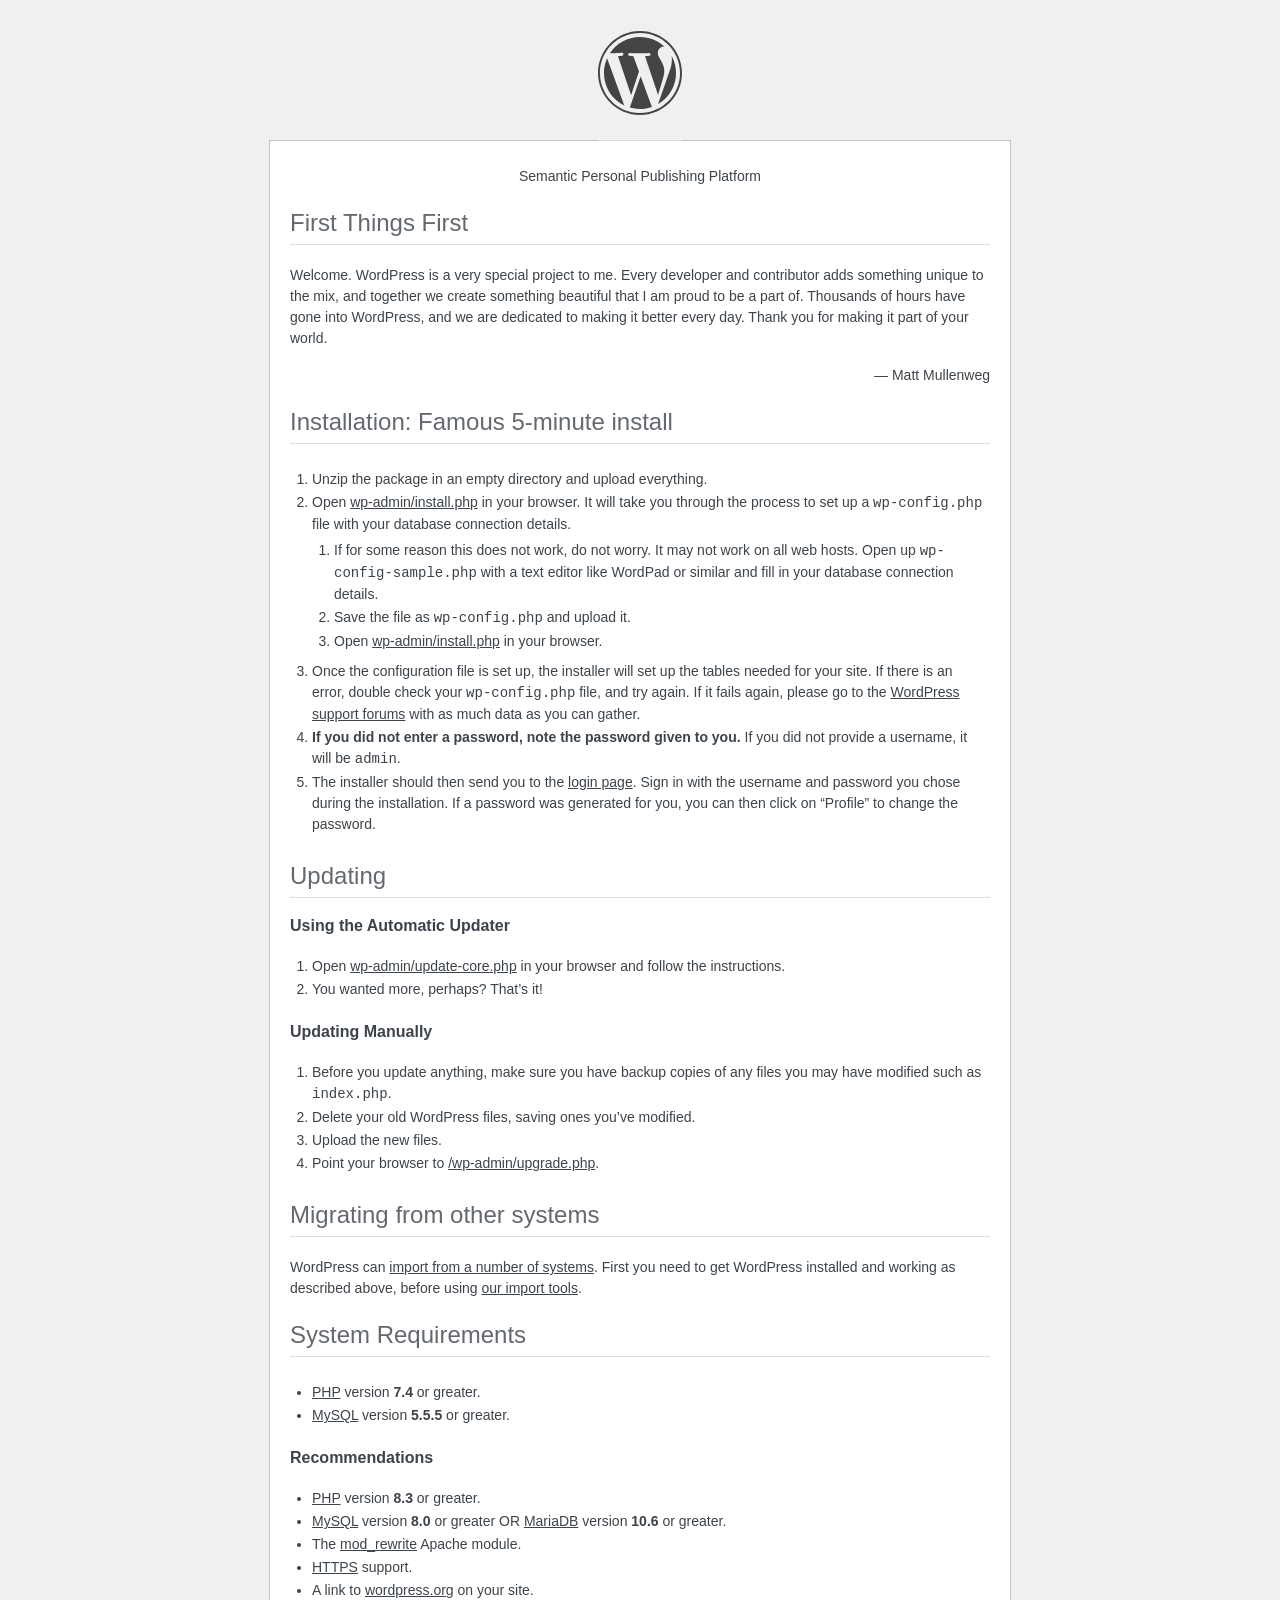
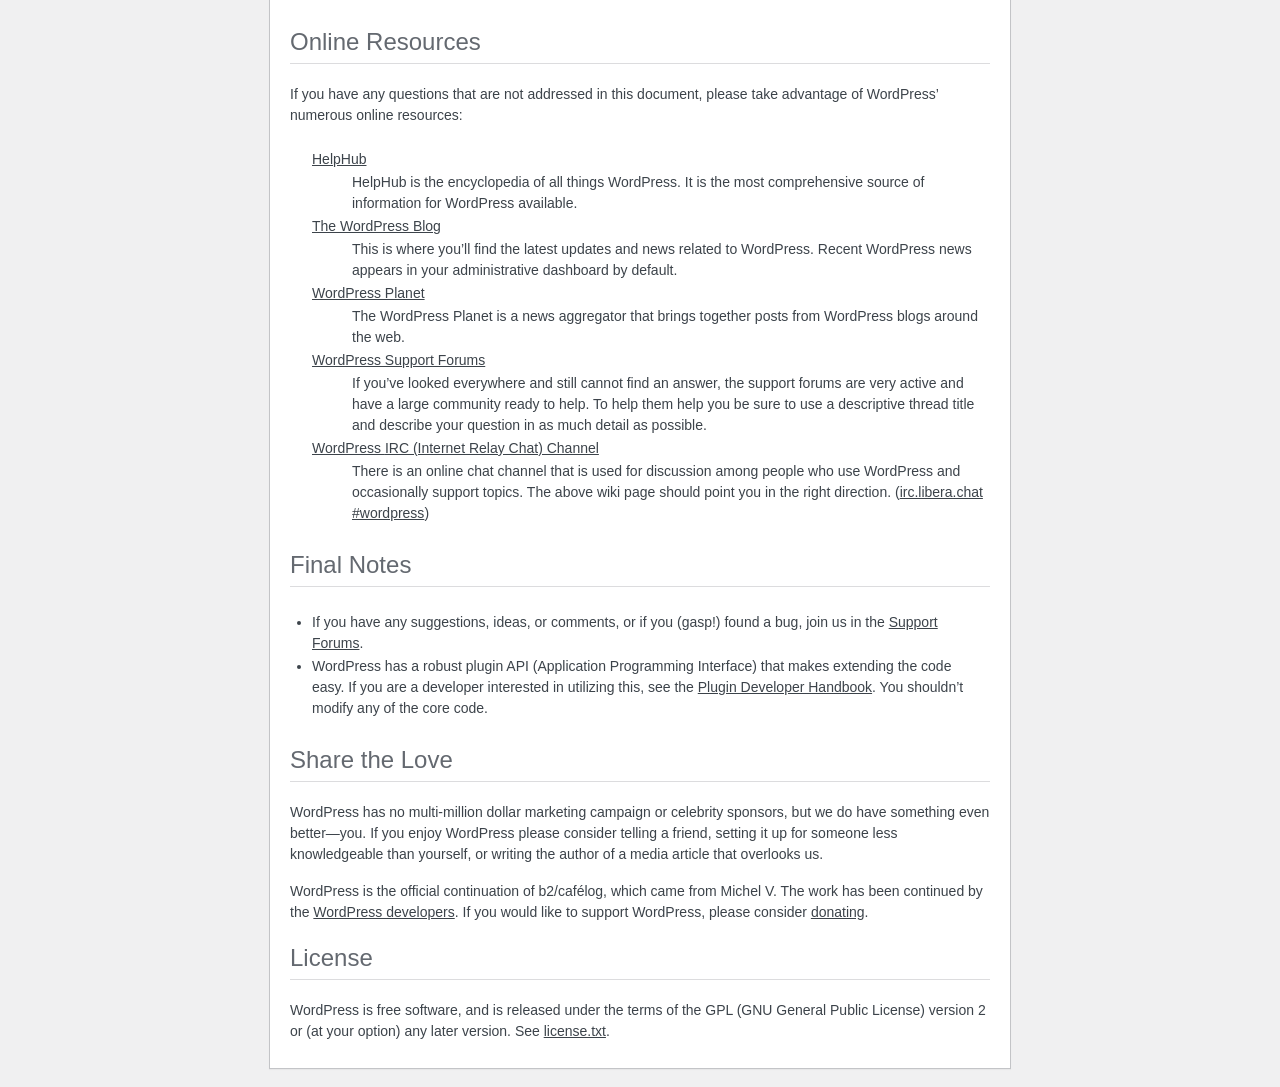
<file: app/public/readme.html>
<!DOCTYPE html>
<html lang="en">
<head>
	<meta name="viewport" content="width=device-width" />
	<meta http-equiv="Content-Type" content="text/html; charset=utf-8" />
	<meta name="robots" content="noindex,nofollow" />
	<title>WordPress &#8250; ReadMe</title>
	<link rel="stylesheet" href="wp-admin/css/install.css?ver=20100228" />
</head>
<body>
<h1 id="logo">
	<a href="https://wordpress.org/"><img alt="WordPress" src="wp-admin/images/wordpress-logo.png" /></a>
</h1>
<p style="text-align: center">Semantic Personal Publishing Platform</p>

<h2>First Things First</h2>
<p>Welcome. WordPress is a very special project to me. Every developer and contributor adds something unique to the mix, and together we create something beautiful that I am proud to be a part of. Thousands of hours have gone into WordPress, and we are dedicated to making it better every day. Thank you for making it part of your world.</p>
<p style="text-align: right">&#8212; Matt Mullenweg</p>

<h2>Installation: Famous 5-minute install</h2>
<ol>
	<li>Unzip the package in an empty directory and upload everything.</li>
	<li>Open <span class="file"><a href="wp-admin/install.php">wp-admin/install.php</a></span> in your browser. It will take you through the process to set up a <code>wp-config.php</code> file with your database connection details.
		<ol>
			<li>If for some reason this does not work, do not worry. It may not work on all web hosts. Open up <code>wp-config-sample.php</code> with a text editor like WordPad or similar and fill in your database connection details.</li>
			<li>Save the file as <code>wp-config.php</code> and upload it.</li>
			<li>Open <span class="file"><a href="wp-admin/install.php">wp-admin/install.php</a></span> in your browser.</li>
		</ol>
	</li>
	<li>Once the configuration file is set up, the installer will set up the tables needed for your site. If there is an error, double check your <code>wp-config.php</code> file, and try again. If it fails again, please go to the <a href="https://wordpress.org/support/forums/">WordPress support forums</a> with as much data as you can gather.</li>
	<li><strong>If you did not enter a password, note the password given to you.</strong> If you did not provide a username, it will be <code>admin</code>.</li>
	<li>The installer should then send you to the <a href="wp-login.php">login page</a>. Sign in with the username and password you chose during the installation. If a password was generated for you, you can then click on &#8220;Profile&#8221; to change the password.</li>
</ol>

<h2>Updating</h2>
<h3>Using the Automatic Updater</h3>
<ol>
	<li>Open <span class="file"><a href="wp-admin/update-core.php">wp-admin/update-core.php</a></span> in your browser and follow the instructions.</li>
	<li>You wanted more, perhaps? That&#8217;s it!</li>
</ol>

<h3>Updating Manually</h3>
<ol>
	<li>Before you update anything, make sure you have backup copies of any files you may have modified such as <code>index.php</code>.</li>
	<li>Delete your old WordPress files, saving ones you&#8217;ve modified.</li>
	<li>Upload the new files.</li>
	<li>Point your browser to <span class="file"><a href="wp-admin/upgrade.php">/wp-admin/upgrade.php</a>.</span></li>
</ol>

<h2>Migrating from other systems</h2>
<p>WordPress can <a href="https://developer.wordpress.org/advanced-administration/wordpress/import/">import from a number of systems</a>. First you need to get WordPress installed and working as described above, before using <a href="wp-admin/import.php">our import tools</a>.</p>

<h2>System Requirements</h2>
<ul>
	<li><a href="https://www.php.net/">PHP</a> version <strong>7.4</strong> or greater.</li>
	<li><a href="https://www.mysql.com/">MySQL</a> version <strong>5.5.5</strong> or greater.</li>
</ul>

<h3>Recommendations</h3>
<ul>
	<li><a href="https://www.php.net/">PHP</a> version <strong>8.3</strong> or greater.</li>
	<li><a href="https://www.mysql.com/">MySQL</a> version <strong>8.0</strong> or greater OR <a href="https://mariadb.org/">MariaDB</a> version <strong>10.6</strong> or greater.</li>
	<li>The <a href="https://httpd.apache.org/docs/2.2/mod/mod_rewrite.html">mod_rewrite</a> Apache module.</li>
	<li><a href="https://wordpress.org/news/2016/12/moving-toward-ssl/">HTTPS</a> support.</li>
	<li>A link to <a href="https://wordpress.org/">wordpress.org</a> on your site.</li>
</ul>

<h2>Online Resources</h2>
<p>If you have any questions that are not addressed in this document, please take advantage of WordPress&#8217; numerous online resources:</p>
<dl>
	<dt><a href="https://wordpress.org/documentation/">HelpHub</a></dt>
		<dd>HelpHub is the encyclopedia of all things WordPress. It is the most comprehensive source of information for WordPress available.</dd>
	<dt><a href="https://wordpress.org/news/">The WordPress Blog</a></dt>
		<dd>This is where you&#8217;ll find the latest updates and news related to WordPress. Recent WordPress news appears in your administrative dashboard by default.</dd>
	<dt><a href="https://planet.wordpress.org/">WordPress Planet</a></dt>
		<dd>The WordPress Planet is a news aggregator that brings together posts from WordPress blogs around the web.</dd>
	<dt><a href="https://wordpress.org/support/forums/">WordPress Support Forums</a></dt>
		<dd>If you&#8217;ve looked everywhere and still cannot find an answer, the support forums are very active and have a large community ready to help. To help them help you be sure to use a descriptive thread title and describe your question in as much detail as possible.</dd>
	<dt><a href="https://make.wordpress.org/support/handbook/appendix/other-support-locations/introduction-to-irc/">WordPress <abbr>IRC</abbr> (Internet Relay Chat) Channel</a></dt>
		<dd>There is an online chat channel that is used for discussion among people who use WordPress and occasionally support topics. The above wiki page should point you in the right direction. (<a href="https://web.libera.chat/#wordpress">irc.libera.chat #wordpress</a>)</dd>
</dl>

<h2>Final Notes</h2>
<ul>
	<li>If you have any suggestions, ideas, or comments, or if you (gasp!) found a bug, join us in the <a href="https://wordpress.org/support/forums/">Support Forums</a>.</li>
	<li>WordPress has a robust plugin <abbr>API</abbr> (Application Programming Interface) that makes extending the code easy. If you are a developer interested in utilizing this, see the <a href="https://developer.wordpress.org/plugins/">Plugin Developer Handbook</a>. You shouldn&#8217;t modify any of the core code.</li>
</ul>

<h2>Share the Love</h2>
<p>WordPress has no multi-million dollar marketing campaign or celebrity sponsors, but we do have something even better&#8212;you. If you enjoy WordPress please consider telling a friend, setting it up for someone less knowledgeable than yourself, or writing the author of a media article that overlooks us.</p>

<p>WordPress is the official continuation of b2/caf&#233;log, which came from Michel V. The work has been continued by the <a href="https://wordpress.org/about/">WordPress developers</a>. If you would like to support WordPress, please consider <a href="https://wordpress.org/donate/">donating</a>.</p>

<h2>License</h2>
<p>WordPress is free software, and is released under the terms of the <abbr>GPL</abbr> (GNU General Public License) version 2 or (at your option) any later version. See <a href="license.txt">license.txt</a>.</p>

</body>
</html>
</file>
<file: app/public/wp-admin/css/install.css>
html {
	background: #f0f0f1;
	margin: 0 20px;
}

body {
	background: #fff;
	border: 1px solid #c3c4c7;
	color: #3c434a;
	font-family: -apple-system, BlinkMacSystemFont, "Segoe UI", Roboto, Oxygen-Sans, Ubuntu, Cantarell, "Helvetica Neue", sans-serif;
	margin: 140px auto 25px;
	padding: 20px 20px 10px;
	max-width: 700px;
	-webkit-font-smoothing: subpixel-antialiased;
	box-shadow: 0 1px 1px rgba(0, 0, 0, 0.04);
}

a {
	color: var(--wp-admin-theme-color);
}

a:hover,
a:active {
	color: var(--wp-admin-theme-color-darker-20);
}

a:focus {
	color: var(--wp-admin-theme-color-darker-20);
	border-radius: 2px;
	box-shadow: 0 0 0 var(--wp-admin-border-width-focus, 1.5px) var(--wp-admin-theme-color, #3858e9);
	/* Only visible in Windows High Contrast mode */
	outline: 2px solid transparent;
}

h1, h2 {
	border-bottom: 1px solid #dcdcde;
	clear: both;
	color: #646970;
	font-size: 24px;
	padding: 0 0 7px;
	font-weight: 400;
}

h3 {
	font-size: 16px;
}

p, li, dd, dt {
	padding-bottom: 2px;
	font-size: 14px;
	line-height: 1.5;
}

code, .code {
	font-family: Consolas, Monaco, monospace;
}

ul, ol, dl {
	padding: 5px 5px 5px 22px;
}

a img {
	border: 0
}
abbr {
	border: 0;
	font-variant: normal;
}

fieldset {
	border: 0;
	padding: 0;
	margin: 0;
}

#logo {
	margin: -130px auto 25px;
	padding: 0 0 25px;
	width: 84px;
	height: 84px;
	overflow: hidden;
	background-image: url(../images/w-logo-gray.png?ver=20260303);
	background-image: none, url(../images/wordpress-logo-gray.svg?ver=20260303);
	background-size: 84px;
	background-position: center top;
	background-repeat: no-repeat;
	color: #3c434a; /* same as login.css */
	font-size: 20px;
	font-weight: 400;
	line-height: 1.3em;
	text-decoration: none;
	text-align: center;
	text-indent: -9999px;
	outline: none;
}

.step {
	margin: 20px 0 15px;
}
.step, th {
	text-align: left;
	padding: 0;
}
.language-chooser.wp-core-ui .step .button.button-large {
	font-size: 14px;
}
textarea {
	border: 1px solid #dcdcde;
	font-family: -apple-system, BlinkMacSystemFont, "Segoe UI", Roboto, Oxygen-Sans, Ubuntu, Cantarell, "Helvetica Neue", sans-serif;
	width: 100%;
	box-sizing: border-box;
}

.form-table {
	border-collapse: collapse;
	margin-top: 1em;
	width: 100%;
}

.form-table td {
	margin-bottom: 9px;
	padding: 10px 20px 10px 0;
	font-size: 14px;
	vertical-align: top
}

.form-table th {
	font-size: 14px;
	text-align: left;
	padding: 10px 20px 10px 0;
	width: 115px;
	vertical-align: top;
}

.form-table code {
	line-height: 1.28571428;
	font-size: 14px;
}

.form-table p {
	margin: 4px 0 0;
	font-size: 11px;
}

.form-table .setup-description {
	margin: 4px 0 0;
	line-height: 1.6;
}

.form-table input {
	line-height: 1.33333333;
	font-size: 15px;
	padding: 3px 5px;
}

.wp-pwd {
	margin-top: 0;
}

.form-table .wp-pwd {
	display: flex;
	column-gap: 4px;
}

.form-table .password-input-wrapper {
	width: 100%;
}

input,
submit {
	font-family: -apple-system, BlinkMacSystemFont, "Segoe UI", Roboto, Oxygen-Sans, Ubuntu, Cantarell, "Helvetica Neue", sans-serif;
}

.form-table input[type=text],
.form-table input[type=email],
.form-table input[type=url],
.form-table input[type=password],
#pass-strength-result {
	width: 100%;
}

.form-table th p {
	font-weight: 400;
}

.form-table.install-success th,
.form-table.install-success td {
	vertical-align: middle;
	padding: 16px 20px 16px 0;
}

.form-table.install-success td p {
	margin: 0;
	font-size: 14px;
}

.form-table.install-success td code {
	margin: 0;
	font-size: 18px;
}

#error-page {
	margin-top: 50px;
}

#error-page p {
	font-size: 14px;
	line-height: 1.28571428;
	margin: 25px 0 20px;
}

#error-page code, .code {
	font-family: Consolas, Monaco, monospace;
}

.message {
	border-left: 4px solid #d63638;
	padding: .7em .6em;
	background-color: #fcf0f1;
}

/* rtl:ignore */
#dbname,
#uname,
#pwd,
#dbhost,
#prefix,
#user_login,
#admin_email,
#pass1,
#pass2 {
	direction: ltr;
}


/* localization */
body.rtl,
.rtl textarea,
.rtl input,
.rtl submit {
	font-family: Tahoma, sans-serif;
}

:lang(he-il) body.rtl,
:lang(he-il) .rtl textarea,
:lang(he-il) .rtl input,
:lang(he-il) .rtl submit {
	font-family: Arial, sans-serif;
}

@media only screen and (max-width: 799px) {
	body {
		margin-top: 115px;
	}
	#logo a {
		margin: -125px auto 30px;
	}
}

@media screen and (max-width: 782px) {

	.form-table {
		margin-top: 0;
	}

	.form-table th,
	.form-table td {
		display: block;
		width: auto;
		vertical-align: middle;
	}

	.form-table th {
		padding: 20px 0 0;
	}

	.form-table td {
		padding: 5px 0;
		border: 0;
		margin: 0;
	}

	textarea,
	input {
		font-size: 16px;
	}

	.form-table td input[type="text"],
	.form-table td input[type="email"],
	.form-table td input[type="url"],
	.form-table td input[type="password"],
	.form-table td select,
	.form-table td textarea,
	.form-table span.description {
		width: 100%;
		font-size: 16px;
		line-height: 1.5;
		padding: 7px 10px;
		display: block;
		max-width: none;
		box-sizing: border-box;
	}

	#pwd {
		padding-right: 2.5rem;
	}

	.wp-pwd #pass1 {
		padding-right: 50px;
	}

	.wp-pwd .button.wp-hide-pw {
		right: 0;
	}

	#pass-strength-result {
		width: 100%;
	}
}

body.language-chooser {
	max-width: 300px;
}

.language-chooser select {
	padding: 8px;
	width: 100%;
	display: block;
	border: 1px solid #dcdcde;
	background: #fff;
	color: #2c3338;
	font-size: 16px;
	font-family: Arial, sans-serif;
	font-weight: 400;
}

.language-chooser select:focus {
	color: #2c3338;
}

.language-chooser select option:hover,
.language-chooser select option:focus {
	color: var(--wp-admin-theme-color-darker-20);
}

.language-chooser .step {
	text-align: right;
}

.screen-reader-input,
.screen-reader-text {
	border: 0;
	clip-path: inset(50%);
	height: 1px;
	margin: -1px;
	overflow: hidden;
	padding: 0;
	position: absolute;
	width: 1px;
	/* Many screen reader and browser combinations announce broken words as they would appear visually. */
	word-wrap: normal !important;
	word-break: normal !important;
}

.spinner {
	background: url(../images/spinner.gif) no-repeat;
	background-size: 20px 20px;
	visibility: hidden;
	opacity: 0.7;
	filter: alpha(opacity=70);
	width: 20px;
	height: 20px;
	margin: 2px 5px 0;
}

.step .spinner {
	display: inline-block;
	vertical-align: middle;
	margin-right: 15px;
}

.button.hide-if-no-js,
.hide-if-no-js {
	display: none;
}

/**
 * HiDPI Displays
 */
@media print,
  (min-resolution: 120dpi) {

	.spinner {
		background-image: url(../images/spinner-2x.gif);
	}

}
</file>
